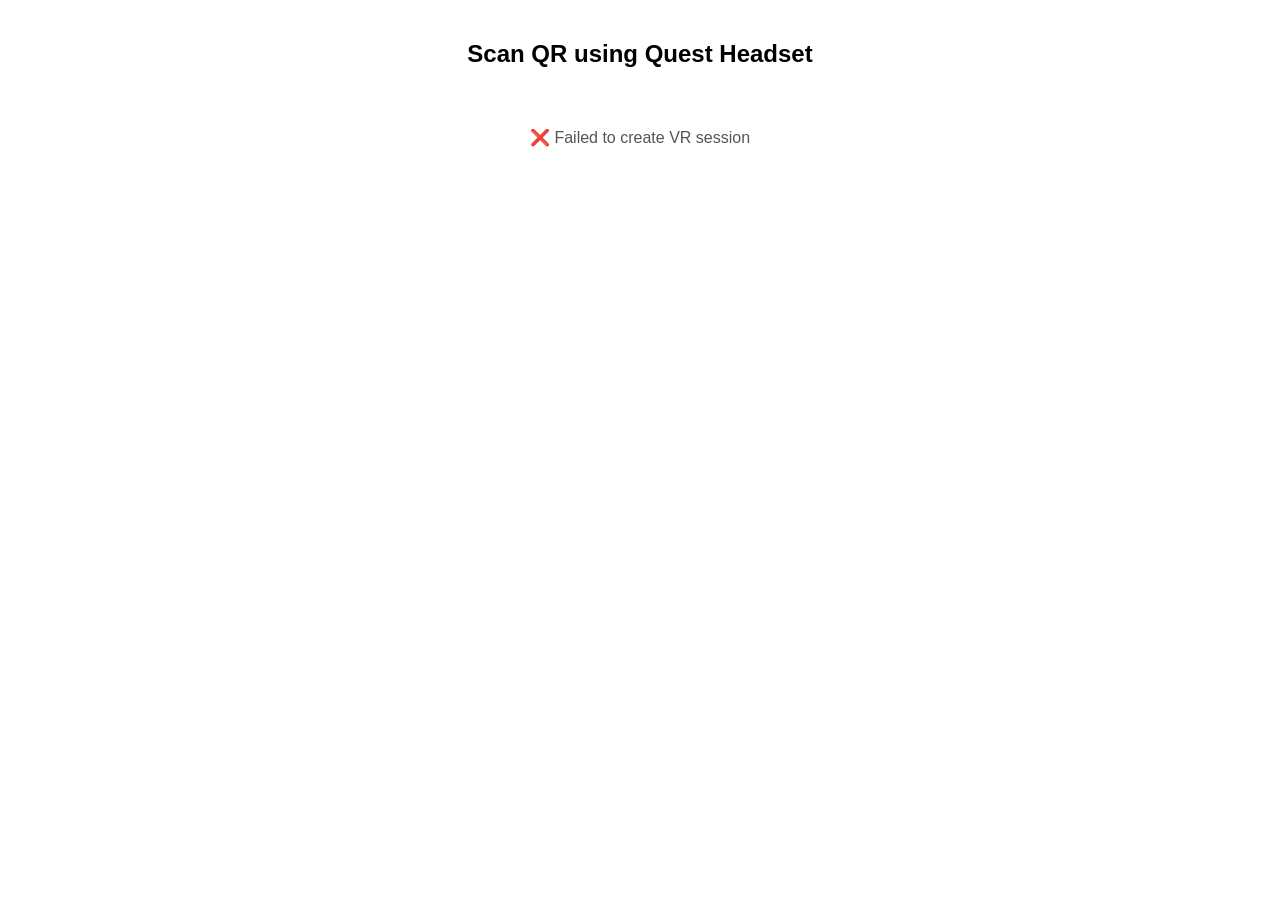
<file: index.html>
<!DOCTYPE html>
<html>
<head>

<meta charset="UTF-8">
<title>Richmond Lab VR Launcher</title>

<script src="qrcode.min.js"></script>
<script src="scorm.js"></script>

<style>
body{
    text-align:center;
    background:#ffffff;
    font-family:Arial, Helvetica, sans-serif;
}

h2{ margin-top:40px; }

#qrcode{ margin-top:60px; }

#status{
    margin-top:20px;
    color:#555;
}
</style>

</head>

<body>

<h2>Scan QR using Quest Headset</h2>

<div id="qrcode"></div>
<div id="status">Creating VR Session...</div>

<script>

// ======================================================
// CONFIG
// ======================================================

const MIDDLEWARE =
"https://5466-2405-201-e038-30a3-4c80-3ea9-a6fc-ea79.ngrok-free.app";   // ⭐ CHANGE THIS


// ======================================================
// SAFE SCORM INITIALIZATION
// ======================================================

let learnerID = "guest";
let learnerName = "Guest";

try
{
    ScormInitialize();

    const id = ScormGetValue("cmi.core.student_id");
    const name = ScormGetValue("cmi.core.student_name");

    if(id) learnerID = id;
    if(name) learnerName = name;

    console.log("SCORM User:", learnerID);

}
catch(e)
{
    console.log("SCORM API not found (local testing)");
}


// ======================================================
// CREATE SESSION FROM NGROK SERVER
// ======================================================

async function createSession()
{
    try
    {
        document.getElementById("status").innerText =
        "Connecting to VR server...";

        const response = await fetch(
            MIDDLEWARE + "/create-session",
            {
                method:"POST",
                headers:{
                    "Content-Type":"application/json",
                    "ngrok-skip-browser-warning":"true"
                },
                body: JSON.stringify({
                    learnerId: learnerID,
                    learnerName: learnerName
                })
            }
        );

        const data = await response.json();

        if(!data.code)
            throw new Error("Session not created");

        const token = data.code;

        console.log("SESSION CODE:", token);


        // ======================================================
        // SAVE SESSION INTO SCORM
        // ======================================================

        try
        {
            ScormSetValue("cmi.core.lesson_location", token);
            ScormCommit();
        }
        catch(e){}


        // ======================================================
        // CREATE QUEST DEEPLINK
        // ======================================================

        const deeplink =
        "richmondlab://launch" +
        "?token=" + token +
        "&user=" + learnerID;


        // ======================================================
        // GENERATE QUEST QR CODE
        // ======================================================

        new QRCode(
            document.getElementById("qrcode"),
            {
                text: deeplink,
                width:420,
                height:420,
                colorDark:"#000000",
                colorLight:"#ffffff",
                correctLevel:QRCode.CorrectLevel.L
            }
        );

        document.getElementById("status").innerText =
        "Scan QR in Quest headset";

        console.log("DEEPLINK:", deeplink);

    }
    catch(err)
    {
        console.error(err);

        document.getElementById("status").innerText =
        "❌ Failed to create VR session";
    }
}


// ======================================================
// START
// ======================================================

createSession();

</script>

</body>
</html>
</file>
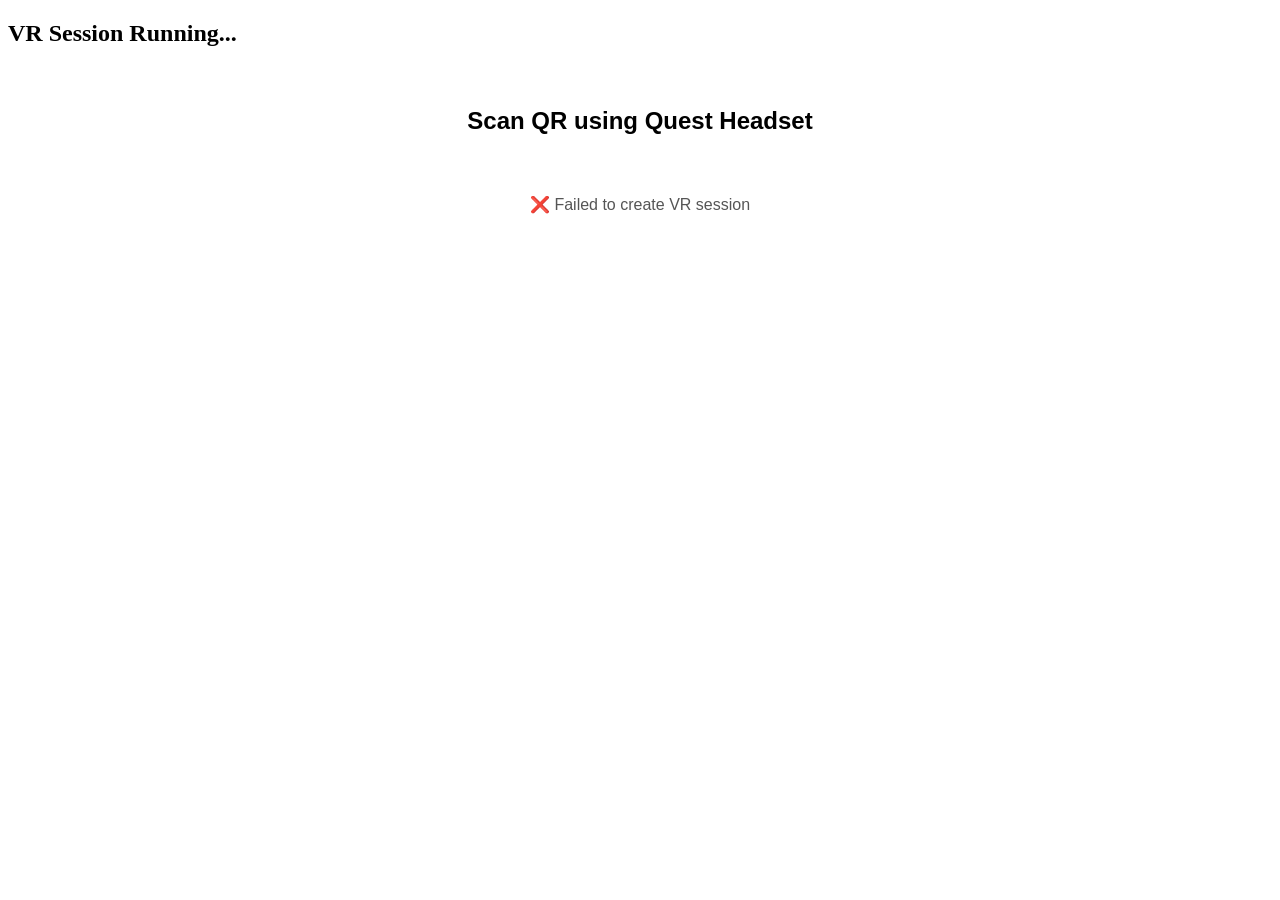
<file: bridge.html>
<!DOCTYPE html>
<html>
<head>
<title>VR Bridge</title>
<script src="scorm.js"></script>
</head>

<body>

<h2>VR Session Running...</h2>

<script>

ScormInitialize();

/* Receive analytics from Unity */
window.addEventListener("message", function(e)
{
    console.log("Unity Data:", e.data);

    if(e.data.type === "progress")
    {
        ScormSetValue(
            "cmi.core.lesson_location",
            e.data.step
        );
        ScormCommit();
    }

    if(e.data.type === "score")
    {
        ScormSetValue(
            "cmi.core.score.raw",
            e.data.score
        );
        ScormCommit();
    }

    if(e.data.type === "complete")
    {
        ScormComplete();
    }
});

</script>

<iframe src="index.html"
width="100%"
height="600"
style="border:none;">
</iframe>

</body>
</html>
</file>
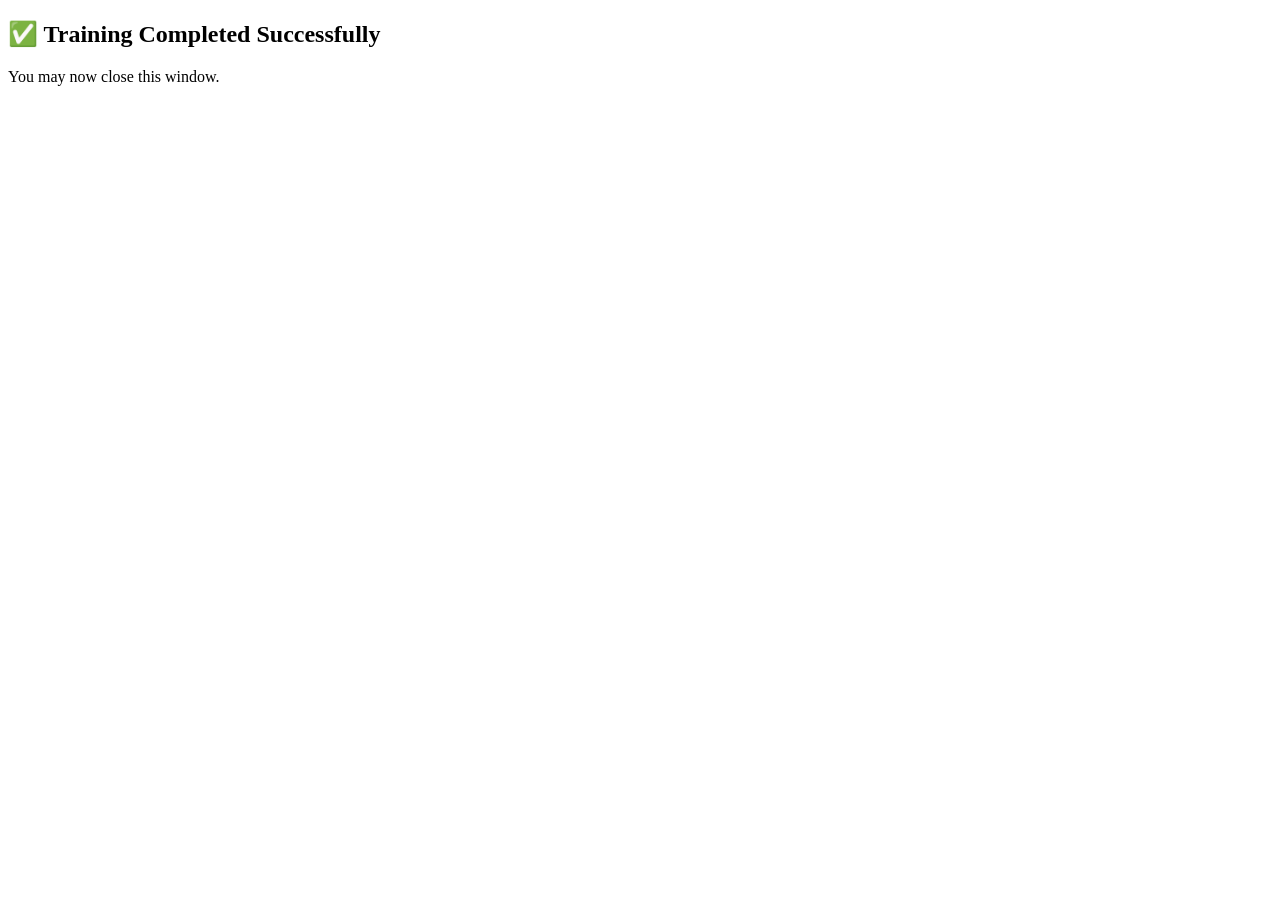
<file: report.html>
<!DOCTYPE html>
<html>
<head>
<meta charset="UTF-8">
<title>VR Training Report</title>

<script>

// --------------------
// FIND SCORM API
// --------------------

var scormAPI = null;

function findAPI(win)
{
    var attempts = 0;

    while (win && attempts < 10)
    {
        if (win.API) return win.API;       // SCORM 1.2
        if (win.API_1484_11) return win.API_1484_11; // SCORM 2004

        win = win.parent;
        attempts++;
    }

    return null;
}


// --------------------
// INITIALIZE SCORM
// --------------------

function ScormInitialize()
{
    scormAPI = findAPI(window);

    if (!scormAPI)
    {
        console.log("SCORM API not found");
        return;
    }

    if (scormAPI.LMSInitialize)
        scormAPI.LMSInitialize("");
    else
        scormAPI.Initialize("");
}


// --------------------
// SET VALUE
// --------------------

function ScormSetValue(name, value)
{
    if (!scormAPI) return;

    if (scormAPI.LMSSetValue)
        scormAPI.LMSSetValue(name, value);
    else
        scormAPI.SetValue(name, value);
}


// --------------------
// COMPLETE LESSON
// --------------------

function ScormComplete()
{
    if (!scormAPI) return;

    if (scormAPI.LMSCommit)
        scormAPI.LMSCommit("");
    else
        scormAPI.Commit("");

    if (scormAPI.LMSFinish)
        scormAPI.LMSFinish("");
    else
        scormAPI.Terminate("");
}


// --------------------
// SEND REPORT TO LMS
// --------------------

function sendReport()
{
    ScormInitialize();

    const params = new URLSearchParams(window.location.search);

    const status = params.get("status") || "completed";
    const score  = params.get("score")  || "100";
    const time   = params.get("time")   || "PT5M";

    // SCORM 1.2 values
    ScormSetValue("cmi.core.lesson_status", status);
    ScormSetValue("cmi.core.score.raw", score);
    ScormSetValue("cmi.core.session_time", time);

    // SCORM 2004 values (optional but safe)
    ScormSetValue("cmi.completion_status", status);
    ScormSetValue("cmi.score.raw", score);

    ScormComplete();

    document.body.innerHTML =
        "<h2>✅ Training Completed Successfully</h2>" +
        "<p>You may now close this window.</p>";
}

</script>

</head>

<body onload="sendReport()">

<h2>Sending Training Analytics...</h2>

</body>
</html>
</file>
